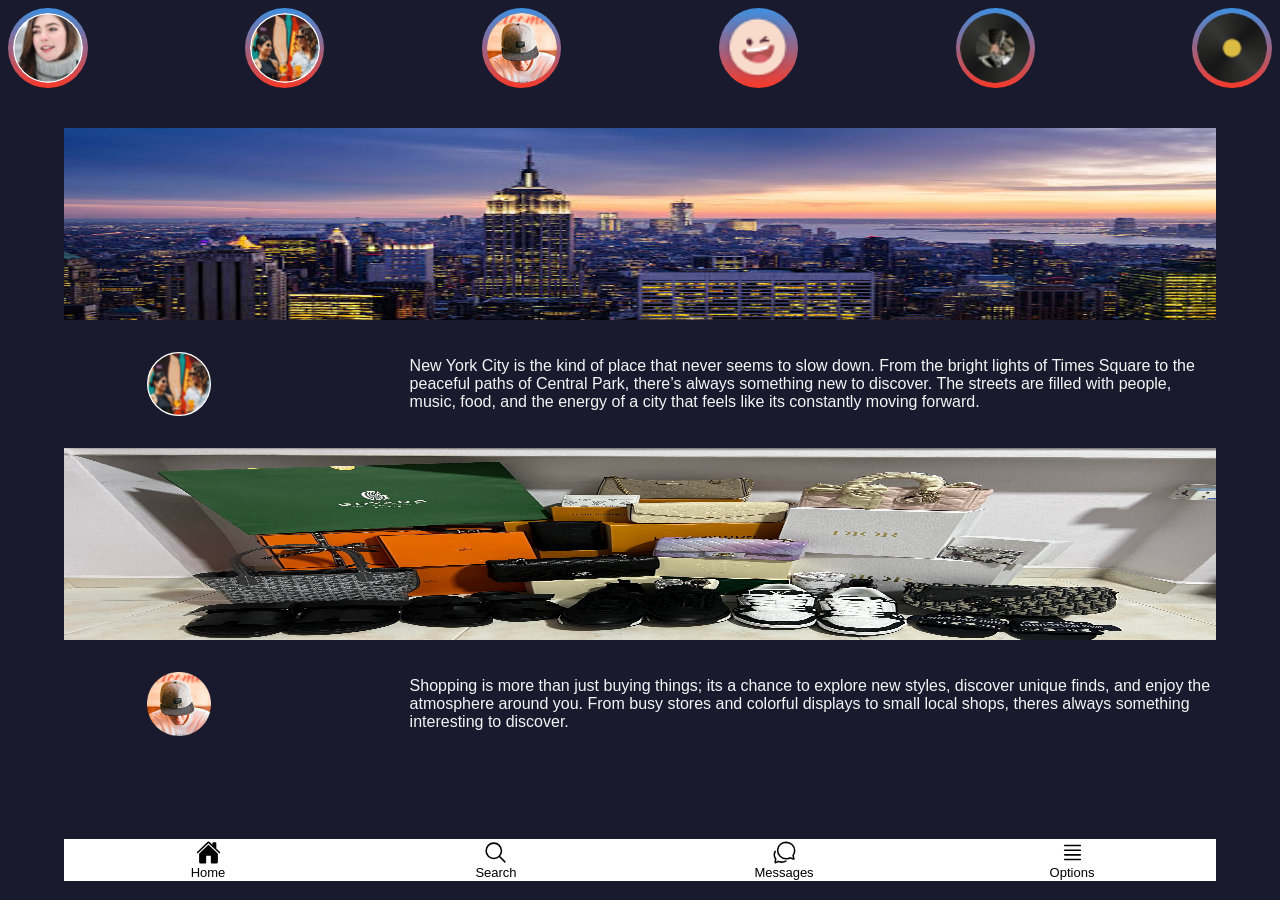
<file: index.html>
<!DOCTYPE html>
<html lang="en">
<head>
    <meta charset="UTF-8">
    <meta name="viewport" content="width=device-width, initial-scale=1.0">
    <title>Home</title>
    <link rel="stylesheet" href="style.css">
</head>
<body>

    <div class="stories-container">

        <div class="story-items">
            <img src="_images/Profile_1.svg" alt="Profile 1">
        </div>

        <div class="story-items">
            <img src="_images/Profile_2.svg" alt="Profile 2">
        </div>

        <div class="story-items">
            <img src="_images/Profile_3.png" alt="Profile 3">
        </div>

        <div class="story-items">
            <img src="_images/Profile_4.png" alt="Profile 4">
        </div>

        <div class="story-items">
            <img src="_images/Profile_5.png" alt="Profile 5">
        </div>

        <div class="story-items">
            <img src="_images/Profile_6.png" alt="Profile 6">
        </div>

    </div>

    <div class="content-container">
            <img src="_images/new_york_skyline.jpg" alt="New York City">
    </div>

    <div class="description-container">

        <div class="user-profile">
            <img src="_images/Profile_2.svg" alt="Profile 1">
        </div>

        <div class="description-item">
            New York City is the kind of place that never seems to slow down. From the bright lights of Times 
            Square to the peaceful paths of Central Park, there’s always something new to discover. The streets 
            are filled with people, music, food, and the energy of a city that feels like its constantly moving
            forward.
        </div>
    </div>

    <div class="content-container2">
        <img src="_images/shopping.jpg" alt="Shopping">
    </div>

    <div class="description-container">

        <div class="user-profile">
            <img src="_images/Profile_3.png" alt="Profile 1">
        </div>

        <div class="description-item">
            Shopping is more than just buying things; its a chance to explore new styles, discover unique finds, and enjoy
            the atmosphere around you. From busy stores and colorful displays to small local shops, theres always something
            interesting to discover.
        </div>
    </div>

    <div class="nav-container">

        <div class="nav-items">
            <button class="nav-items">
                <img src="_images/home.svg" alt="Home icon">
                Home
            </button>
        </div>

        <div class="nav-items">
            <button class="nav-items">
                <img src="_images/search-outline.svg" alt="Search icon">
                Search
            </button>

        </div>

        <div class="nav-items">
            <button class="nav-items">
                <img src="_images/chatbubbles-outline.svg" alt="Messages icon">
                Messages
            </button>
        </div>

        <div class="nav-items">
            <button class="nav-items">
                <img src="_images/reorder-four-outline.svg" alt="Options icon">
                Options
            </button>

        </div>
    </div>
</body>
</html>
</file>
<file: style.css>
body {
    margin: 0;
    background-color: rgb(26 26 46);
    font-family: Arial, Helvetica, sans-serif;
}

.stories-container {
    display: flex;
    justify-content: space-between;
    height: 6rem;
    width: 100%;

    position: fixed;
    top: 0;
    left: 0;

    background-color: rgb(26 26 46);;

    overflow-x: auto;
    scroll-behavior: smooth;
}

.story-items {
    cursor: pointer;
    padding: 0.3rem;
    margin: 0.5rem;
    border-radius: 50%;
    background: linear-gradient(rgb(61, 143, 225), rgb(247, 57, 40));
}

.story-items img {
    height: 70px;
    width: 70px;
    border-radius: 50%;
    display: block;
}

.content-container {
    display: flex;
    justify-content: center;
    align-items: center;
    height: 30%;
    width: 90%;

     margin: 8rem auto 0;
}

.content-container img, .content-container2 img {
    height: 12rem;
    width: 100%;
}

.description-container {
    display: flex;
    justify-content: space-between;
    align-items: center;
    height: auto;
    width: 90%;

    margin: 2rem auto;
}

.description-item {
    display: flex;
    width: 70%;
    height: auto;
    color: whitesmoke;
}

.user-profile {
    display: flex;
    justify-content: center;
    width: 20%;
    height: 4rem;
}

.content-container2 {
    display: flex;
    justify-content: center;
    align-items: center;
    height: 30%;
    width: 90%;

    margin: 2rem auto;
}

.nav-container {
    display: flex;
    justify-content: center;
    align-items: center;
    height: 3rem;
    width: 90%;

    position: fixed;
    bottom: 1rem;
    left: 50%;
    transform: translateX(-50%);
}

.nav-items {
    display: flex;
    flex: 1;
    flex-direction: column;
    justify-content: center;
    align-items: center;

    font-size: 13px;

    cursor: pointer;

    background-color: white;
    border: none;
}

.nav-items img {
    height: 25px;
    width: 25px;
    background-color: white;
}
</file>
